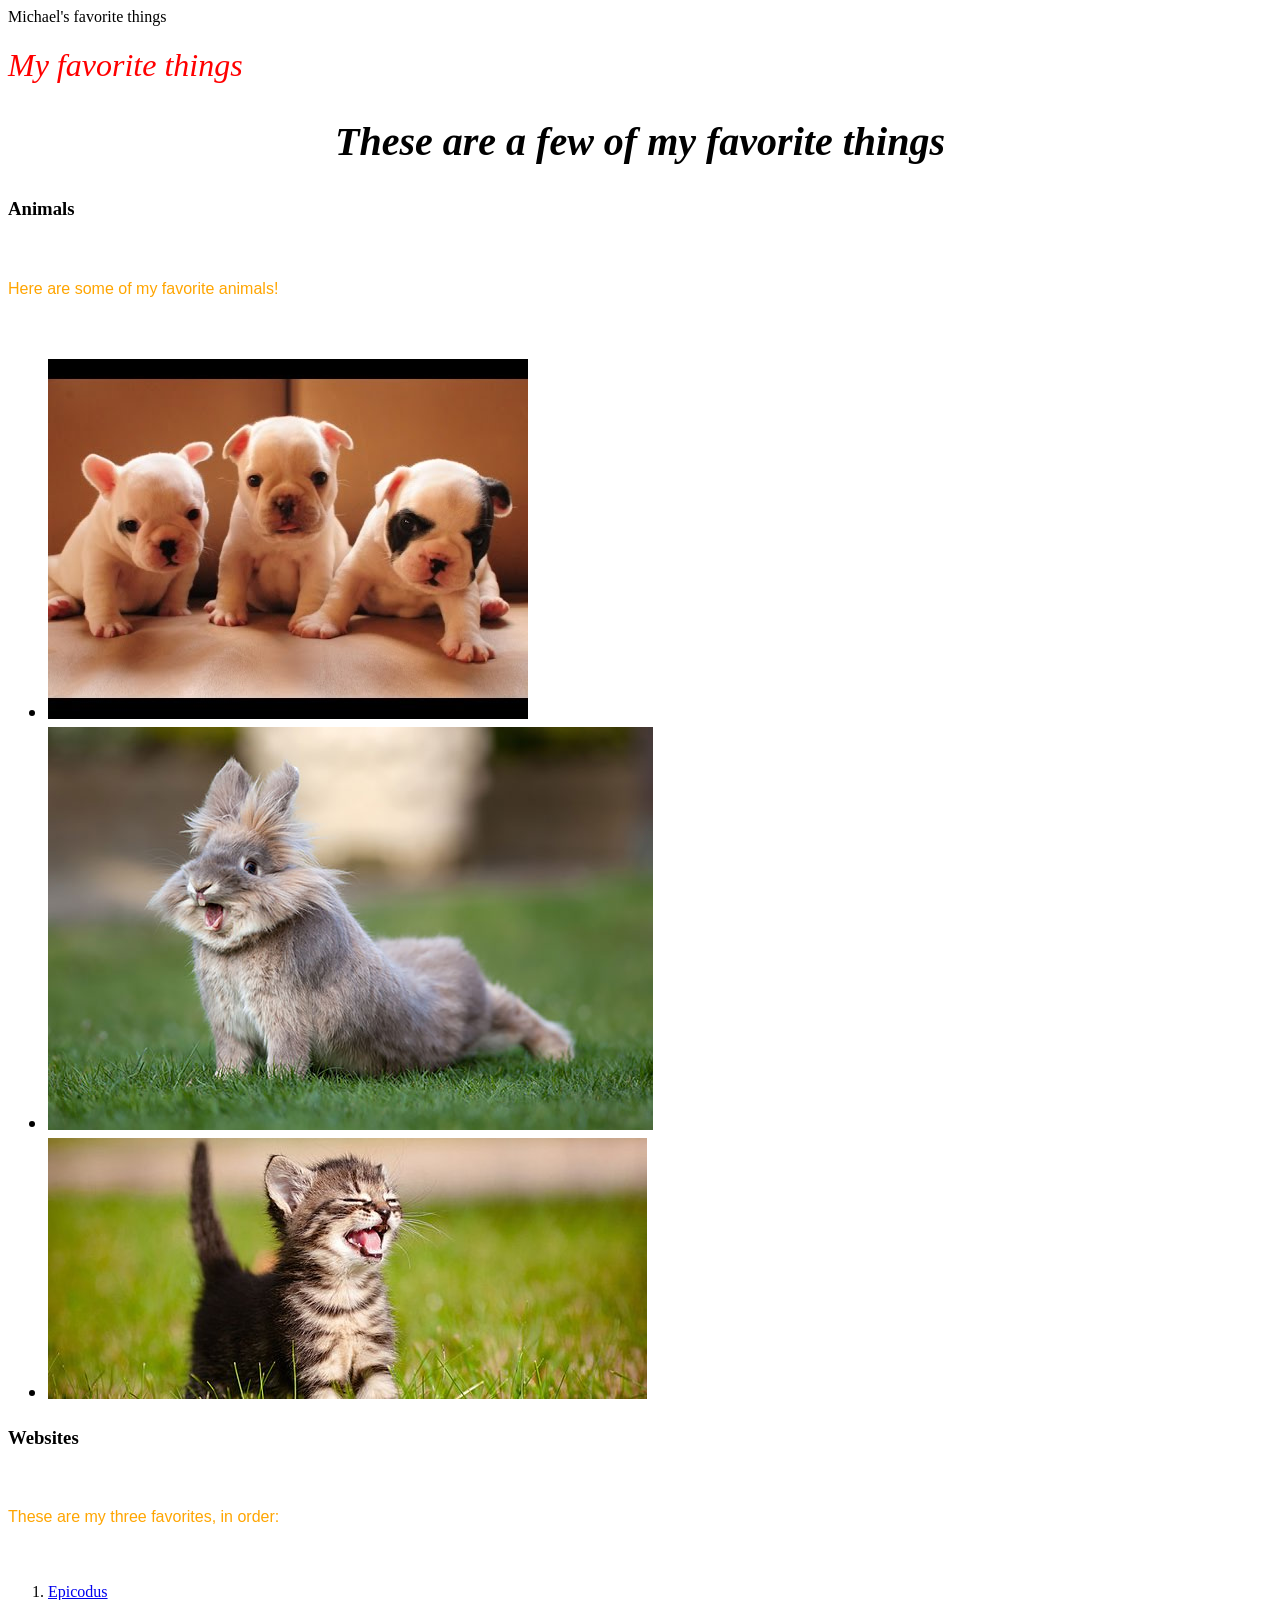
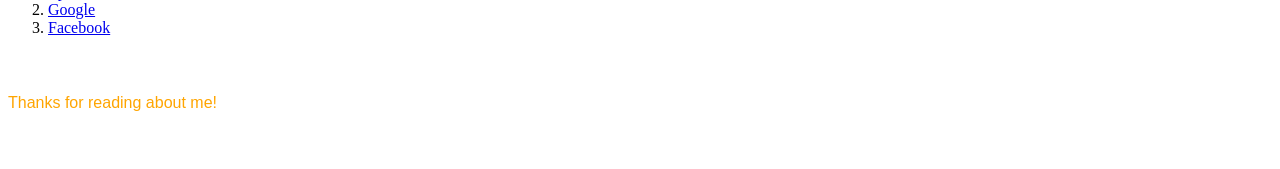
<file: index.html>
<!DOCTYPE html>
<html>
  <head>
    <link href="css/styles.css" rel="stylesheet" type="text/css"
    <title>Michael's favorite things</title>
  </head>
  <body>
    <h1>My favorite things</h1>
    <h2>These are a few of my favorite things</h2>

    <h3>Animals</h3>
    <p>Here are some of my favorite animals!</p>
    <ul>
      <li><a href="https://en.wikipedia.org/wiki/Puppy"><img src="img/puppies.jpg" alt="Photo of cute puppies."/></a></li>
      <li><a href="https://en.wikipedia.org/wiki/Rabbit"><img src="img/bunny.jpg" alt="Photo of cute bunny."/></a></li>
      <li><a href="https://en.wikipedia.org/wiki/Kitten"><img src="img/kitten.jpg" alt="Photo of cute kitten."/></a></li>

    </ul>

    <h3>Websites</h3>
    <p>These are my three favorites, in order:</p>
    <ol>
      <li><a href="http://www.epicodus.com/">Epicodus</a></li>
      <li><a href="https://www.google.com">Google</a></li>
      <li><a href="https://www.facebook.com">Facebook</a></li>
    </ol>

    <p>Thanks for reading about me!</p>
  </body>
</html>
</file>
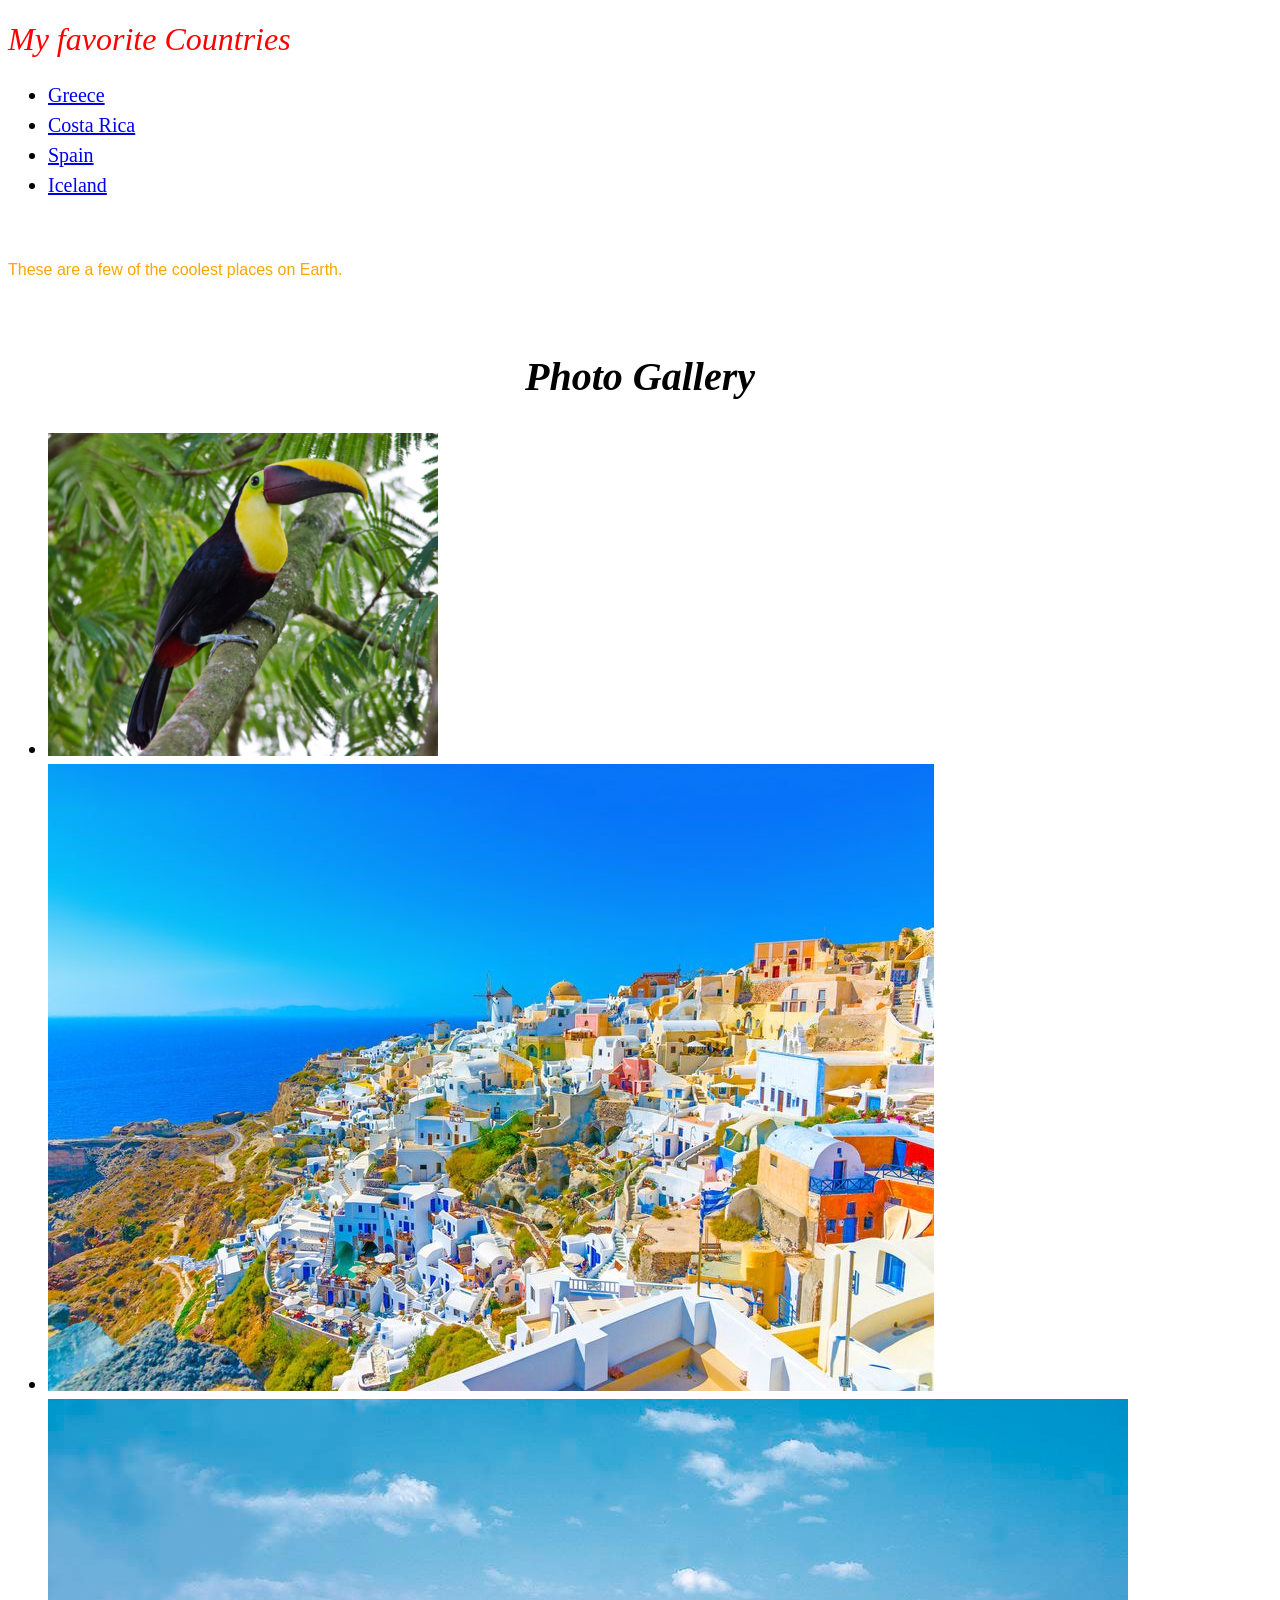
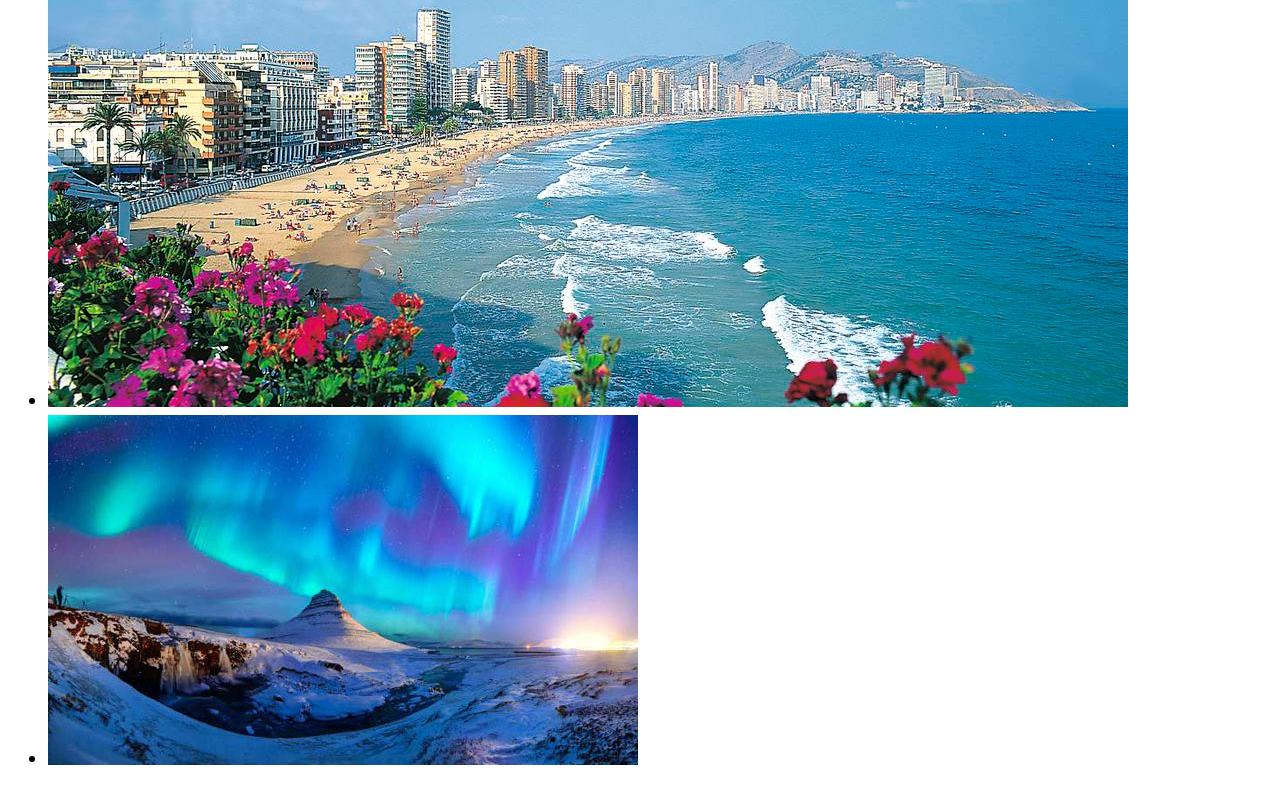
<file: favorite-places.html>
<!DOCTYPE html>
<html>
  <head>
    <meta charset="utf-8">
    <link rel="stylesheet" href="css/styles.css" media="screen" title="no title" charset="utf-8">
    <title>My Favorite Places</title>
  </head>
  <body>
    <h1>My favorite Countries</h1>
    <ul>
      <li><a href="https://en.wikipedia.org/wiki/Greece">Greece</a></li>
      <li><a href="https://en.wikipedia.org/wiki/Costa_Rica">Costa Rica</a></li>
      <li><a href="https://en.wikipedia.org/wiki/Spain">Spain</a></li>
      <li><a href="https://en.wikipedia.org/wiki/Iceland">Iceland</a></li>
    </ul>

    <p>These are a few of the coolest places on Earth.</p>

    <h2>Photo Gallery</h2>
    <ul>
      <li><img src="img/1.png" alt="toucan"/></li>
      <li><img src="img/2.jpg" alt="Santorini Greece" /></li>
      <li><img src="img/3.jpg" alt="Spain" /></li>
      <li><img src="img/4.jpg" alt="Reykjavik Iceland" /></li>
    </ul>
  </body>
</html>
</file>
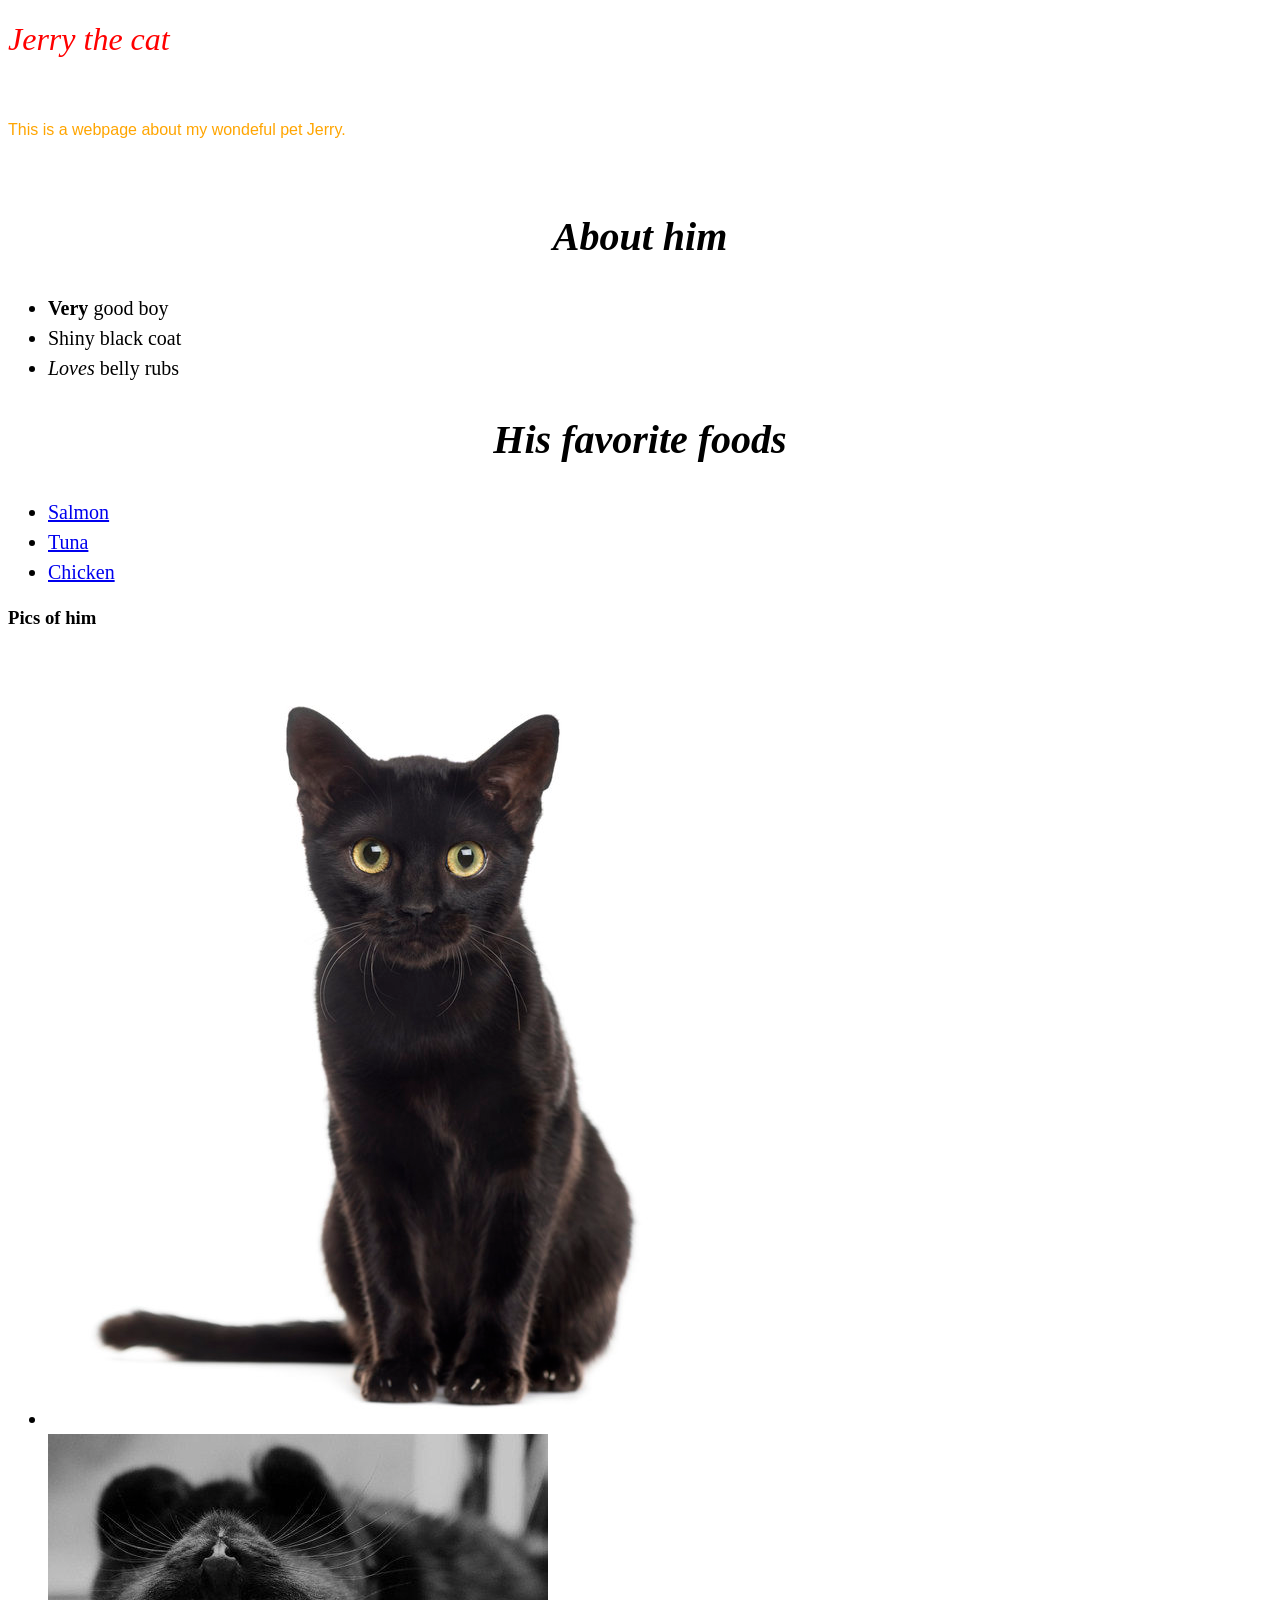
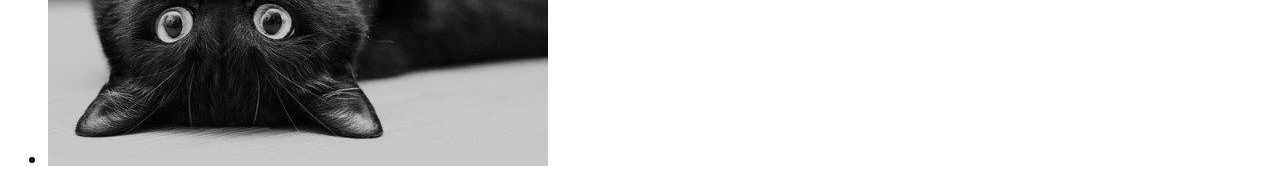
<file: my-cat-jerry.html>
<!DOCTYPE HTML>
<html>
  <head>
    <link rel="stylesheet" href="css/styles.css" media="screen" title="no title" charset="utf-8">
    <title>My Cat Jerry</title>
    <h1>Jerry the cat</h1>
    <p>This is a webpage about my wondeful pet Jerry.</p>
  </head>
  <body>
    <h2>About him</h2>
    <ul>
      <li><strong>Very</strong> good boy</li>
      <li>Shiny black coat</li>
      <li><em>Loves</em> belly rubs</li>
    </ul>
    <h2>His favorite foods</h2>
    <ul>
      <li><a href="https://en.wikipedia.org/wiki/Salmon">Salmon</a></li>
      <li><a href="https://en.wikipedia.org/wiki/Tuna">Tuna</a></li>
      <li><a href="https://en.wikipedia.org/wiki/Chicken">Chicken</a></li>
    </ul>
    <h3>Pics of him</h3>
    <ul>
      <li><img src="img/jerry2.jpeg" alt="Black Cat"/></li>
      <li><img src="img/jerry.jpg" alt="Black Cat"/></li>
    </ul>
  </body>
</html>
</file>
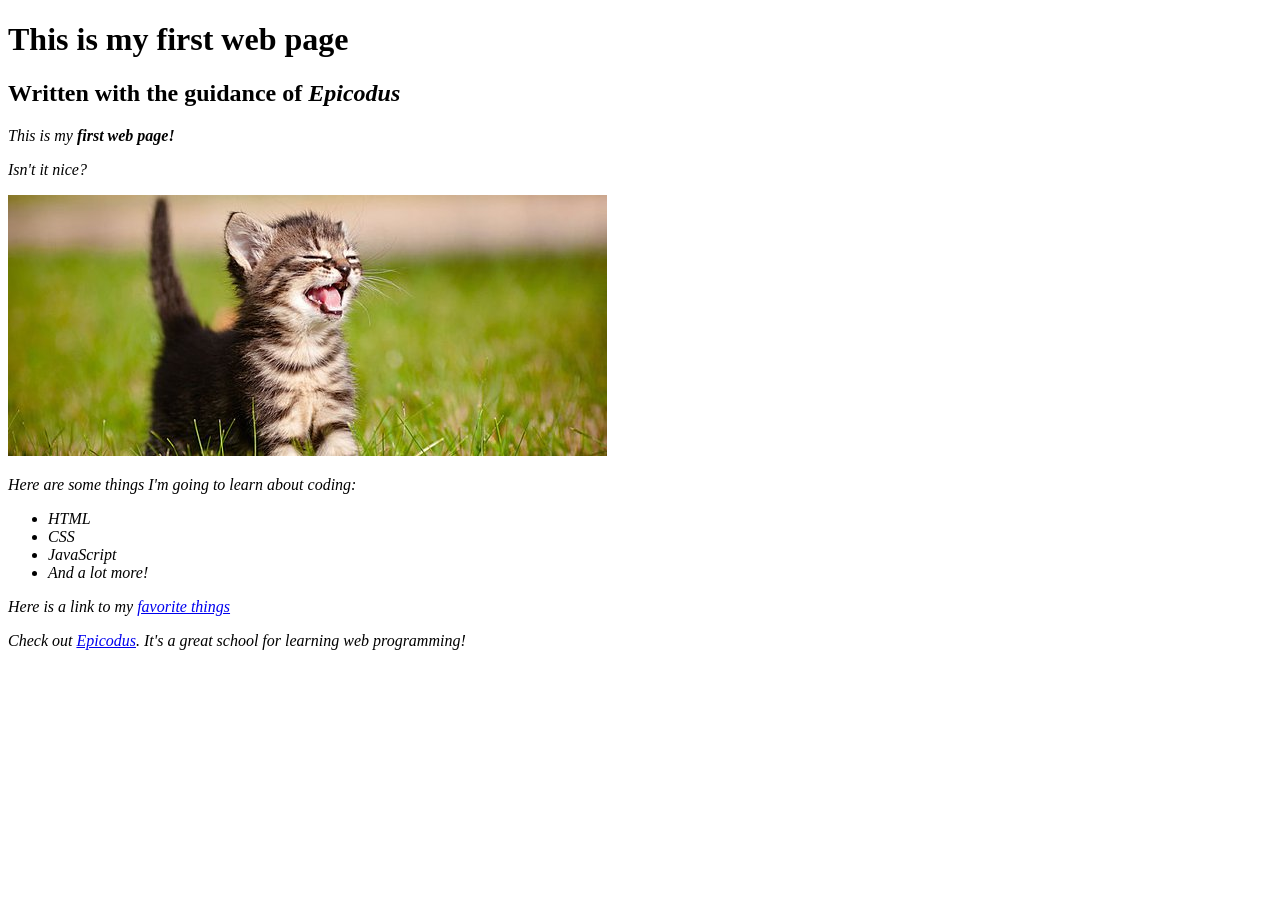
<file: my-first-webpage.html>
<!DOCTYPE html>
<html>
  <head>
    <title>Web Page #1</title>
  </head>
  <body>
    <h1>This is my first web page</h1>
    <h2>Written with the guidance of <em>Epicodus<em></h2>

    <p>This is my <strong>first web page!</strong></p>
    <p>Isn't it nice?</p>

    <img src="img/kitten.jpg" alt="A photo of a cute kitten.">

    <p>Here are some things I'm going to learn about coding:</p>
    <ul>
      <li>HTML</li>
      <li>CSS</li>
      <li>JavaScript</li>
      <li>And a lot more!</li>
    </ul>

    <p>Here is a link to my <a href="favorite-things.html"> favorite things</a></p>

    <p>Check out <a href="http://www.epicodus.com/">Epicodus</a>. It's a great school for learning web programming!</p>

  </body>
</html>
</file>
<file: css/styles.css>
h1 {
  color: red;
  font-style: italic;
  font-weight: 300;
  font-family: fantasy;
}

h2 {
  font-style: italic;
  text-align: center;
  font-size: 40px;
}

p {
  color: orange;
  font-family: sans-serif;
  line-height: 100px;
}

ul {
  font-size: 20px;
  line-height: 30px;
}
</file>
